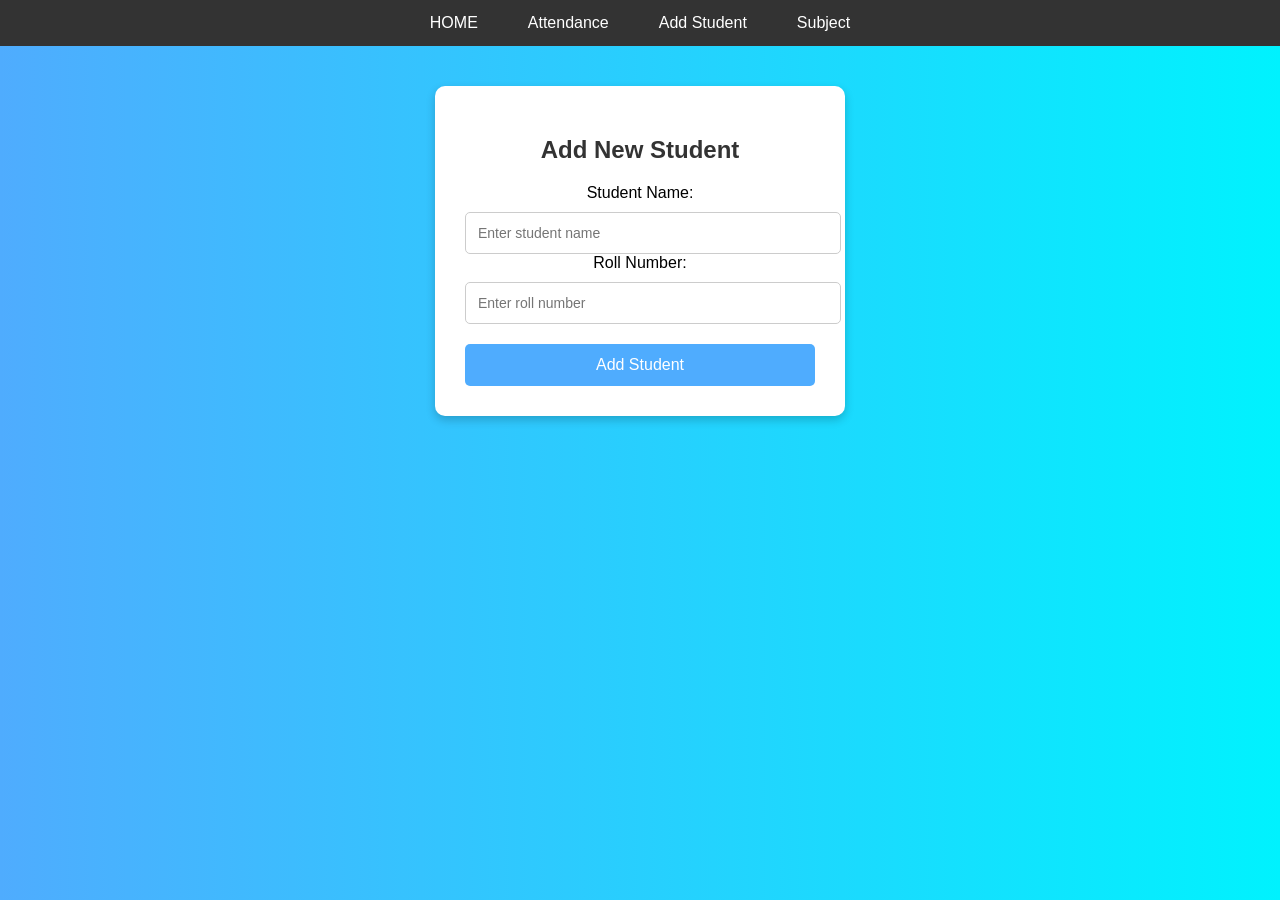
<file: ADDSTUDENT.html>
<!DOCTYPE html>
<html lang="en">
<head>
  <meta charset="UTF-8">
  <title>Add Student</title>
  <style>
    body {
      font-family: Arial, sans-serif;
      margin: 0;
      background: linear-gradient(to right, #4facfe, #00f2fe);
    }
    /* Navbar styling */
    .navbar {
      background: #333;
      overflow: hidden;
      display: flex;
      justify-content: center;
    }
    .navbar a {
      color: white;
      padding: 14px 20px;
      text-decoration: none;
      text-align: center;
      margin: 0 5px;
      border-radius: 4px;
      transition: background 0.3s;
    }
    .navbar a:hover {
      background: #575757;
    }
    /* Form styling */
    .form-box {
      background: #fff;
      padding: 30px;
      border-radius: 10px;
      box-shadow: 0px 4px 10px rgba(0,0,0,0.2);
      width: 350px;
      text-align: center;
      margin: 40px auto;
    }
    h2 {
      margin-bottom: 20px;
      color: #333;
    }
    input {
      width: 100%;
      padding: 12px;
      margin-top: 10px;
      border: 1px solid #ccc;
      border-radius: 5px;
      font-size: 14px;
    }
    button {
      margin-top: 20px;
      width: 100%;
      padding: 12px;
      background: #4facfe;
      border: none;
      border-radius: 5px;
      color: white;
      font-size: 16px;
      cursor: pointer;
    }
    button:hover {
      background: #00c6ff;
    }
  </style>
</head>
<body>
  <!-- Navbar -->
  <div class="navbar">
    <a href="home.html" class="btn">HOME</a>
    <a href="Attendance.html" class="btn">Attendance</a>
    <a href="addstudent.html" class="btn">Add Student</a>
    <a href="subject.html" class="btn">Subject</a>
  </div>

  <!-- Form -->
  <div class="form-box">
    <h2>Add New Student</h2> 
    <label for="studentName">Student Name:</label> 
    <input type="text" id="studentName" placeholder="Enter student name"> 
    <label for="rollNo">Roll Number:</label>
    <input type="text" id="rollNo" placeholder="Enter roll number"> 
    <button onclick="addStudent()">Add Student</button>
  </div>

  <script> 
    function addStudent() { 
      let name = document.getElementById("studentName").value;
      let roll = document.getElementById("rollNo").value; 
      if(name && roll) {
        let students = JSON.parse(localStorage.getItem("students")) || []; 
        students.push({name: name, roll: roll}); 
        localStorage.setItem("students", JSON.stringify(students)); 
        alert("🎉 Student " + name + " (Roll No: " + roll + ") added successfully!");
        document.getElementById("studentName").value = "";
        document.getElementById("rollNo").value = ""; 
      } else {
        alert("❌ Please enter both name and roll number!");
      } 
    } 
  </script>
</body>
</html>
</file>
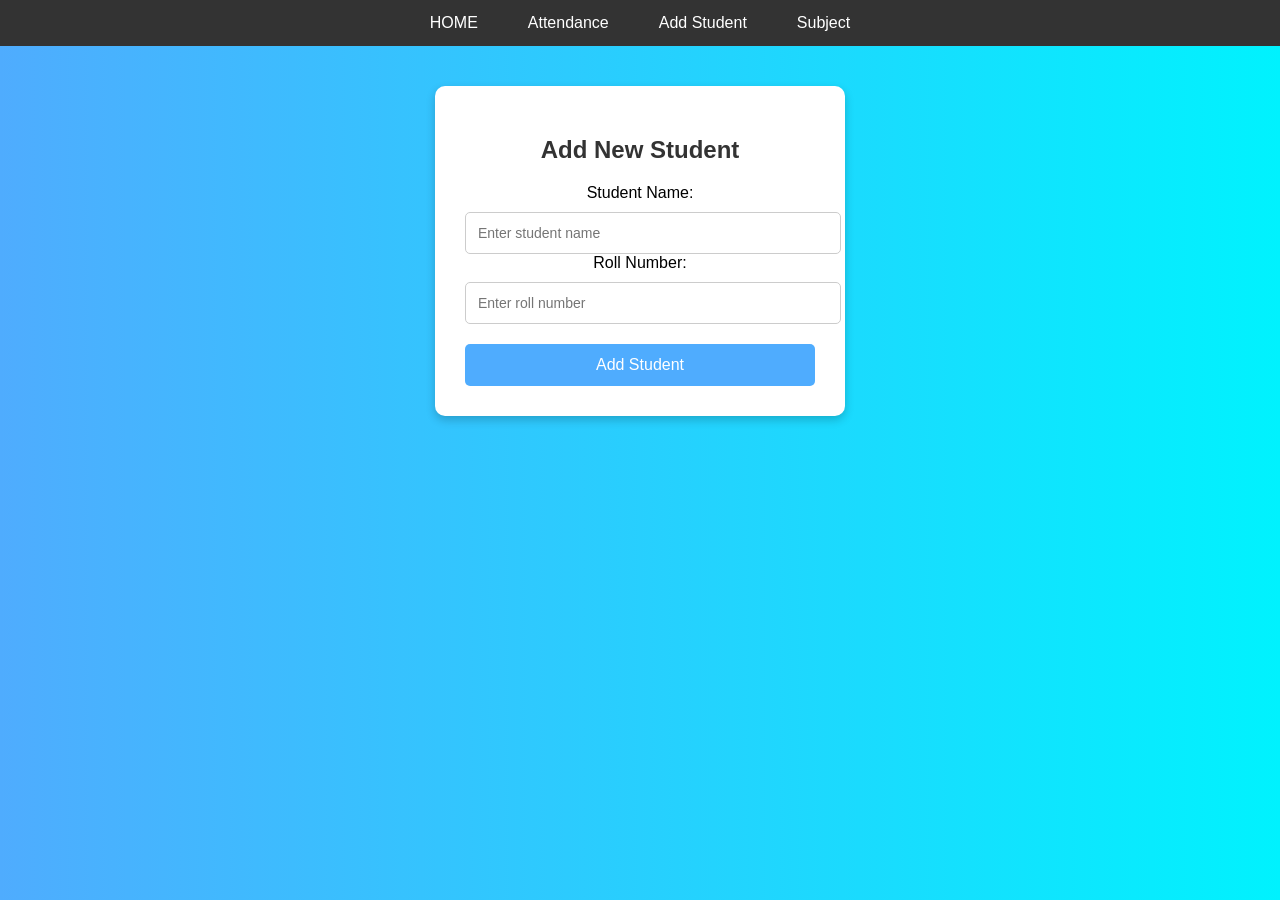
<file: addstudent.html>
<!DOCTYPE html>
<html lang="en">
<head>
  <meta charset="UTF-8">
  <title>Add Student</title>
  <style>
    body {
      font-family: Arial, sans-serif;
      margin: 0;
      background: linear-gradient(to right, #4facfe, #00f2fe);
    }
    /* Navbar styling */
    .navbar {
      background: #333;
      overflow: hidden;
      display: flex;
      justify-content: center;
    }
    .navbar a {
      color: white;
      padding: 14px 20px;
      text-decoration: none;
      text-align: center;
      margin: 0 5px;
      border-radius: 4px;
      transition: background 0.3s;
    }
    .navbar a:hover {
      background: #575757;
    }
    /* Form styling */
    .form-box {
      background: #fff;
      padding: 30px;
      border-radius: 10px;
      box-shadow: 0px 4px 10px rgba(0,0,0,0.2);
      width: 350px;
      text-align: center;
      margin: 40px auto;
    }
    h2 {
      margin-bottom: 20px;
      color: #333;
    }
    input {
      width: 100%;
      padding: 12px;
      margin-top: 10px;
      border: 1px solid #ccc;
      border-radius: 5px;
      font-size: 14px;
    }
    button {
      margin-top: 20px;
      width: 100%;
      padding: 12px;
      background: #4facfe;
      border: none;
      border-radius: 5px;
      color: white;
      font-size: 16px;
      cursor: pointer;
    }
    button:hover {
      background: #00c6ff;
    }
  </style>
</head>
<body>
  <!-- Navbar -->
  <div class="navbar">
    <a href="index.html" class="btn">HOME</a>
    <a href="Attendance.html" class="btn">Attendance</a>
    <a href="addstudent.html" class="btn">Add Student</a>
    <a href="subject.html" class="btn">Subject</a>
  </div>

  <!-- Form -->
  <div class="form-box">
    <h2>Add New Student</h2> 
    <label for="studentName">Student Name:</label> 
    <input type="text" id="studentName" placeholder="Enter student name"> 
    <label for="rollNo">Roll Number:</label>
    <input type="text" id="rollNo" placeholder="Enter roll number"> 
    <button onclick="addStudent()">Add Student</button>
  </div>

  <script> 
    function addStudent() { 
      let name = document.getElementById("studentName").value;
      let roll = document.getElementById("rollNo").value; 
      if(name && roll) {
        let students = JSON.parse(localStorage.getItem("students")) || []; 
        students.push({name: name, roll: roll}); 
        localStorage.setItem("students", JSON.stringify(students)); 
        alert("🎉 Student " + name + " (Roll No: " + roll + ") added successfully!");
        document.getElementById("studentName").value = "";
        document.getElementById("rollNo").value = ""; 
      } else {
        alert("❌ Please enter both name and roll number!");
      } 
    } 
  </script>
</body>
</html>
</file>
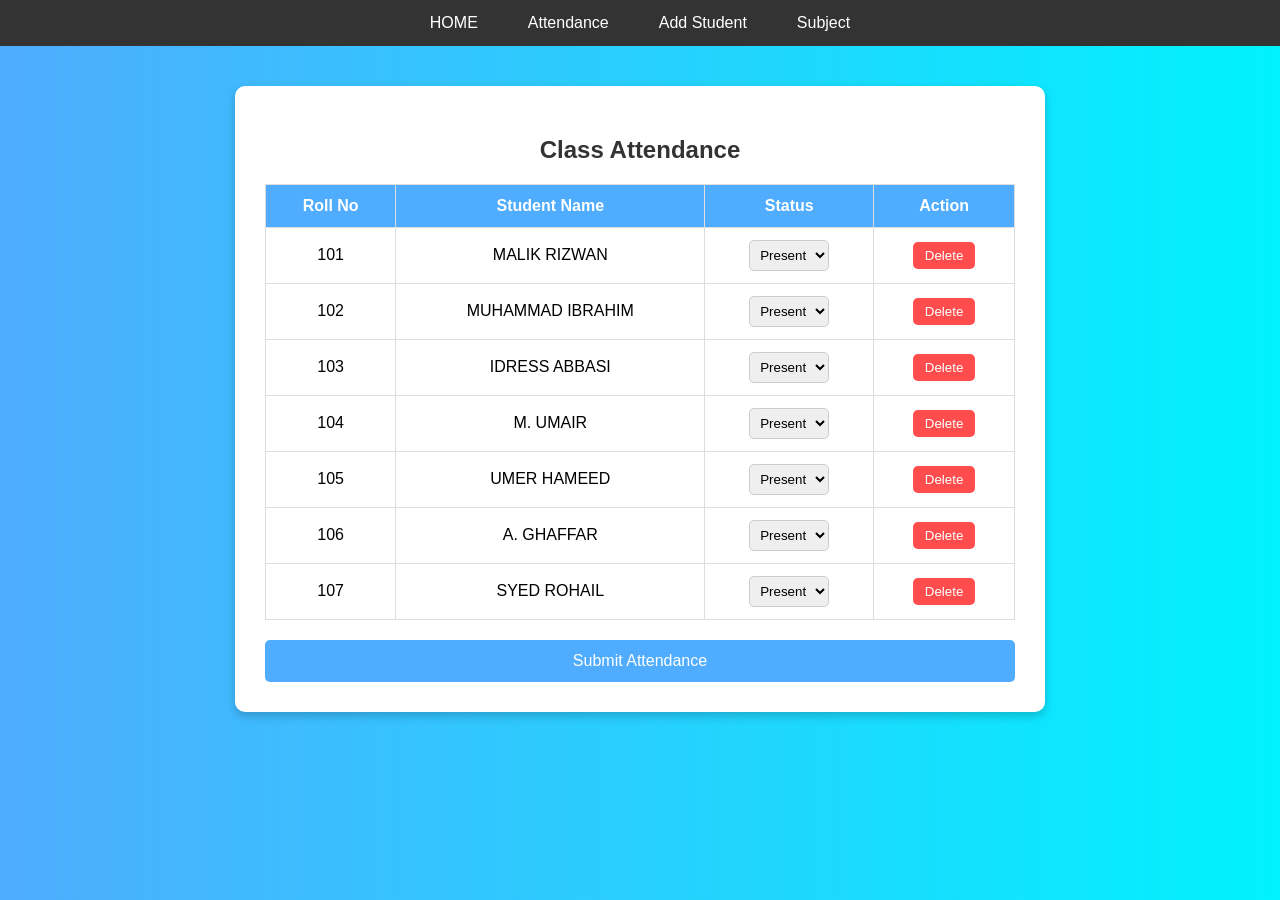
<file: Attendance.html>
<!DOCTYPE html>
<html lang="en">
<head>
  <meta charset="UTF-8">
  <title>Attendance Table</title>
  <style>
    body {
      font-family: Arial, sans-serif;
      margin: 0;
      background: linear-gradient(to right, #4facfe, #00f2fe);
    }
    /* Navbar styling */
    .navbar {
      background: #333;
      overflow: hidden;
      display: flex;
      justify-content: center;
    }
    .navbar a {
      color: white;
      padding: 14px 20px;
      text-decoration: none;
      text-align: center;
      margin: 0 5px;
      border-radius: 4px;
      transition: background 0.3s;
    }
    .navbar a:hover {
      background: #575757;
    }
    /* Attendance box */
    .attendance {
      background: #fff;
      padding: 30px;
      border-radius: 10px;
      box-shadow: 0px 4px 10px rgba(0,0,0,0.2);
      width: 750px;
      margin: 40px auto;
    }
    h2 {
      text-align: center;
      margin-bottom: 20px;
      color: #333;
    }
    table {
      width: 100%;
      border-collapse: collapse;
    }
    th, td {
      padding: 12px;
      text-align: center;
      border: 1px solid #ddd;
    }
  
    th {
      background: #4facfe;
      color: white;
    }
    select {
      padding: 6px;
      border-radius: 5px;
      border: 1px solid #ccc;
    }
    .delete-btn {
      background: #ff4d4d;
      border: none;
      padding: 6px 12px;
      border-radius: 5px;
      color: white;
      cursor: pointer;
    }
    .delete-btn:hover {
      background: #cc0000;
    }
    .submit-btn {
      margin-top: 20px;
      width: 100%;
      padding: 12px;
      background: #4facfe;
      border: none;
      border-radius: 5px;
      color: white;
      font-size: 16px;
      cursor: pointer;
    }
    .submit-btn:hover {
      background: #00c6ff;
    }
    tr:hover td{
      background-color: lightgoldenrodyellow
    }
  </style>
</head>
<body>
  <!-- Navbar -->
  <div class="navbar">
     <a href="index.html" class="btn">HOME</a>
    <a href="Attendance.html" class="btn">Attendance</a>
    <a href="addstudent.html" class="btn">Add Student</a>
    <a href="subject.html" class="btn">Subject</a>
  </div>

  <div class="attendance">
    <h2>Class Attendance</h2>
    <table id="attendanceTable">
      <tr>
        <th>Roll No</th>
        <th>Student Name</th>
        <th>Status</th>
        <th>Action</th>
      </tr>
      <!-- Pre-added students -->
      <tr><td>101</td><td>MALIK RIZWAN</td><td><select><option>Present</option><option>Absent</option><option>Leave</option></select></td><td><button class="delete-btn" onclick="deleteRow(this)">Delete</button></td></tr>
      <tr><td>102</td><td>MUHAMMAD IBRAHIM</td><td><select><option>Present</option><option>Absent</option><option>Leave</option></select></td><td><button class="delete-btn" onclick="deleteRow(this)">Delete</button></td></tr>
      <tr><td>103</td><td>IDRESS ABBASI</td><td><select><option>Present</option><option>Absent</option><option>Leave</option></select></td><td><button class="delete-btn" onclick="deleteRow(this)">Delete</button></td></tr>
      <tr><td>104</td><td>M. UMAIR</td><td><select><option>Present</option><option>Absent</option><option>Leave</option></select></td><td><button class="delete-btn" onclick="deleteRow(this)">Delete</button></td></tr>
      <tr><td>105</td><td>UMER HAMEED</td><td><select><option>Present</option><option>Absent</option><option>Leave</option></select></td><td><button class="delete-btn" onclick="deleteRow(this)">Delete</button></td></tr>
      <tr><td>106</td><td>A. GHAFFAR</td><td><select><option>Present</option><option>Absent</option><option>Leave</option></select></td><td><button class="delete-btn" onclick="deleteRow(this)">Delete</button></td></tr>
      <tr><td>107</td><td>SYED ROHAIL</td><td><select><option>Present</option><option>Absent</option><option>Leave</option></select></td><td><button class="delete-btn" onclick="deleteRow(this)">Delete</button></td></tr>
    </table>
    <button class="submit-btn" onclick="submitAttendance()">Submit Attendance</button>
  </div>

  <script>
    // Load students from localStorage
    let students = JSON.parse(localStorage.getItem("students")) || [];
    let table = document.getElementById("attendanceTable");

    // Merge new students
    students.forEach(student => {
      if(student.name && student.roll) {
        let row = table.insertRow(-1);
        row.insertCell(0).innerText = student.roll;
        row.insertCell(1).innerText = student.name;
        row.insertCell(2).innerHTML = '<select><option>Present</option><option>Absent</option></select>';
        row.insertCell(3).innerHTML = '<button class="delete-btn" onclick="deleteRow(this)">Delete</button>';
      }
    });

    // Permanent delete
    function deleteRow(button) {
      let row = button.parentNode.parentNode;
      let roll = row.cells[0].innerText;
      students = students.filter(s => s.roll !== roll);
      localStorage.setItem("students", JSON.stringify(students));
      row.parentNode.removeChild(row);
    }

    // Submit attendance
    function submitAttendance() {
      let rows = document.querySelectorAll("#attendanceTable tr");
      let result = [];
      rows.forEach((row, index) => {
        if(index === 0) return; // skip header
        let roll = row.cells[0].innerText;
        let name = row.cells[1].innerText;
        let status = row.cells[2].querySelector("select").value;
        result.push("Roll No: " + roll + " | " + name + " → " + status);
      });
      alert("✅ Attendance Submitted!\n\n" + result.join("\n"));
    }
  </script>
</body>
</html>
</file>
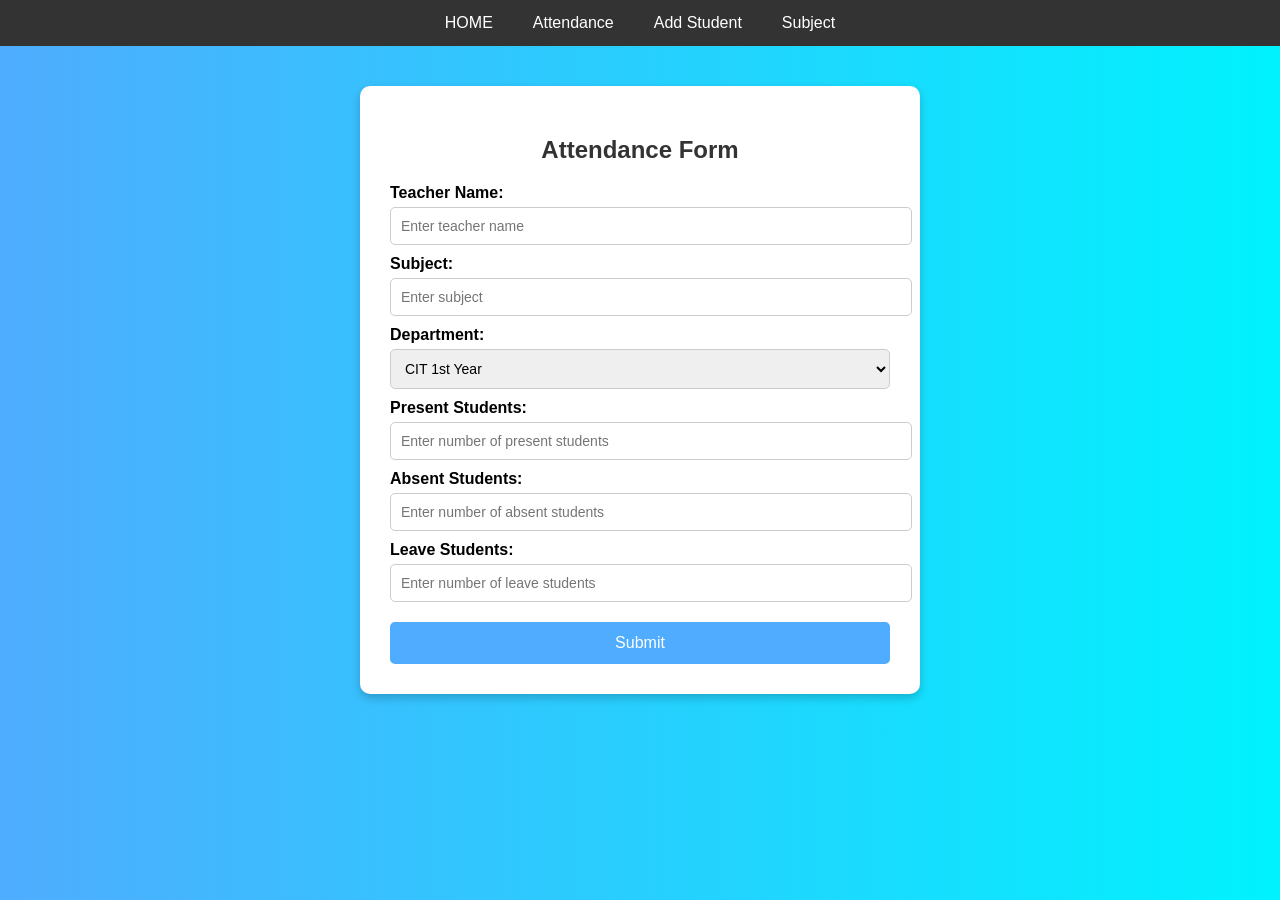
<file: subject.html>
<!DOCTYPE html>
<html lang="en">
<head>
  <meta charset="UTF-8">
  <title>Attendance Form</title>
  <style>
    body {
      font-family: Arial, sans-serif;
      margin: 0;
      background: linear-gradient(to right, #4facfe, #00f2fe);
    }
    /* Top navigation bar */
    .navbar {
      background: #333;
      overflow: hidden;
      display: flex;
      justify-content: center;
    }
    .navbar a {
      color: white;
      padding: 14px 20px;
      text-decoration: none;
      text-align: center;
    }
    .navbar a:hover {
      background: #575757;
    }
    /* Form box */
    .form-box {
      background: #fff;
      padding: 30px;
      border-radius: 10px;
      box-shadow: 0px 4px 10px rgba(0,0,0,0.2);
      width: 90%;
      max-width: 500px;
      margin: 40px auto;
    }
    h2 {
      text-align: center;
      margin-bottom: 20px;
      color: #333;
    }
    label {
      display: block;
      margin-top: 10px;
      font-weight: bold;
    }
    input, select {
      width: 100%;
      padding: 10px;
      margin-top: 5px;
      border: 1px solid #ccc;
      border-radius: 5px;
      font-size: 14px;
    }
    button {
      margin-top: 20px;
      width: 100%;
      padding: 12px;
      background: #4facfe;
      border: none;
      border-radius: 5px;
      color: white;
      font-size: 16px;
      cursor: pointer;
    }
    button:hover {
      background: #00c6ff;
    }
    .result {
      margin-top: 20px;
      padding: 15px;
      background: #f9f9f9;
      border: 1px solid #ddd;
      border-radius: 8px;
    }
  </style>
</head>
<body>
  <!-- Top navigation bar -->
  <div class="navbar">
     <a href="index.html" class="btn">HOME</a>
    <a href="Attendance.html" class="btn">Attendance</a>
     <a href="addstudent.html" class="btn">Add Student</a> 
     <a href="subject.html" class="btn">Subject </a>
   
  </div>

  <!-- Attendance Form -->
  <div class="form-box">
    <h2>Attendance Form</h2>
    <form id="attendanceForm">
      <label for="teacherName">Teacher Name:</label>
      <input type="text" id="teacherName" placeholder="Enter teacher name">

      <label for="subject">Subject:</label>
      <input type="text" id="subject" placeholder="Enter subject">

      <label for="department">Department:</label>
      <select id="department">
        <option value="CIT 1st Year">CIT 1st Year</option>
        <option value="CIT 2nd Year">CIT 2nd Year</option>
        <option value="CIT 3rd Year">CIT 3rd Year</option>
        <option value="ET 1st Year">ET 1st Year</option>
        <option value="ET 2nd Year">ET 2nd Year</option>
        <option value="ET 3rd Year">ET 3rd Year</option>
      </select>

      <label for="present">Present Students:</label>
      <input type="number" id="present" placeholder="Enter number of present students">

      <label for="absent">Absent Students:</label>
      <input type="number" id="absent" placeholder="Enter number of absent students">

      <label for="leave">Leave Students:</label>
      <input type="number" id="leave" placeholder="Enter number of leave students">

      <button type="button" onclick="submitForm()">Submit</button>
    </form>

    <div class="result" id="resultBox" style="display:none;"></div>
  </div>

  <script>
    function submitForm() {
      let teacher = document.getElementById("teacherName").value;
      let subject = document.getElementById("subject").value;
      let department = document.getElementById("department").value;
      let present = document.getElementById("present").value;
      let absent = document.getElementById("absent").value;
      let leave = document.getElementById("leave").value;

      let resultBox = document.getElementById("resultBox");
      resultBox.style.display = "block";
      resultBox.innerHTML = `
        <h3>Attendance Summary</h3>
        <p><b>Teacher:</b> ${teacher}</p>
        <p><b>Subject:</b> ${subject}</p>
        <p><b>Department:</b> ${department}</p>
        <p><b>Present Students:</b> ${present}</p>
        <p><b>Absent Students:</b> ${absent}</p>
        <p><b>Leave Students:</b> ${leave}</p>
      `;
    }
  </script>
</body>
</html>
</file>
